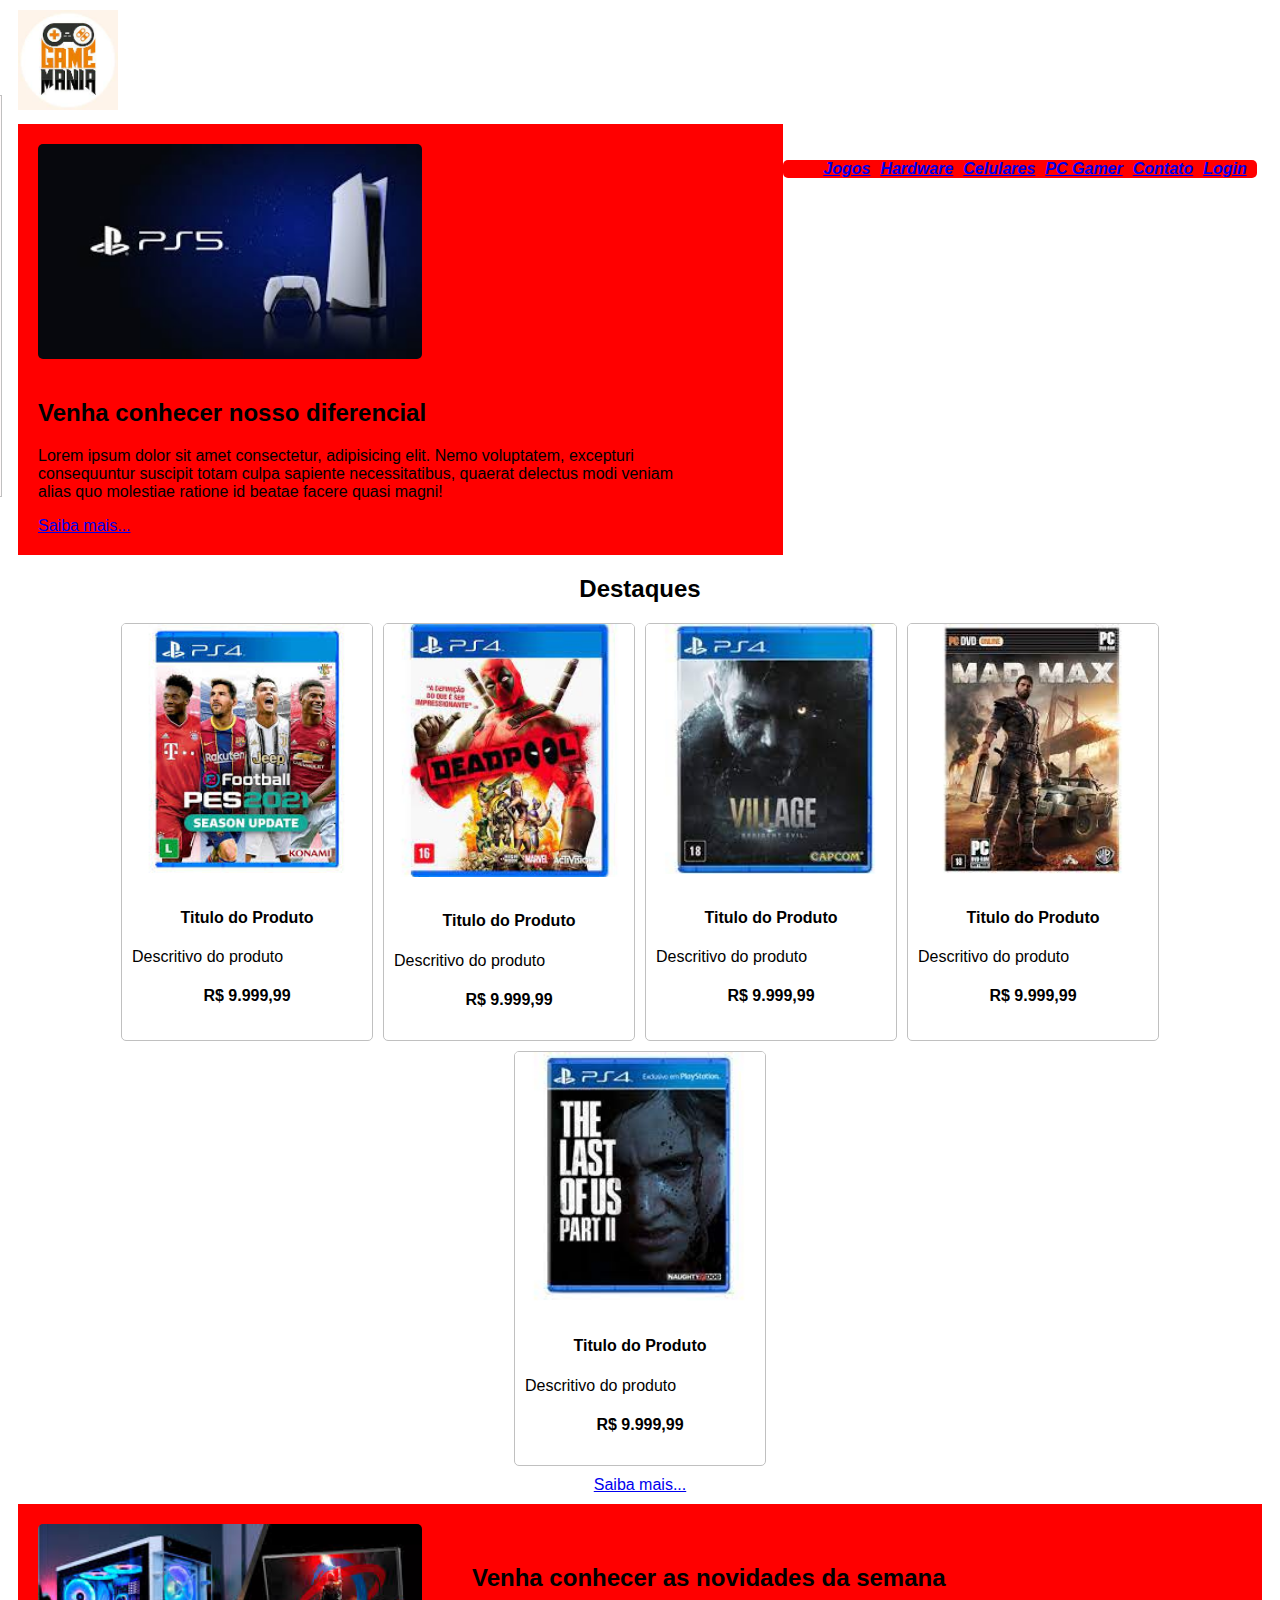
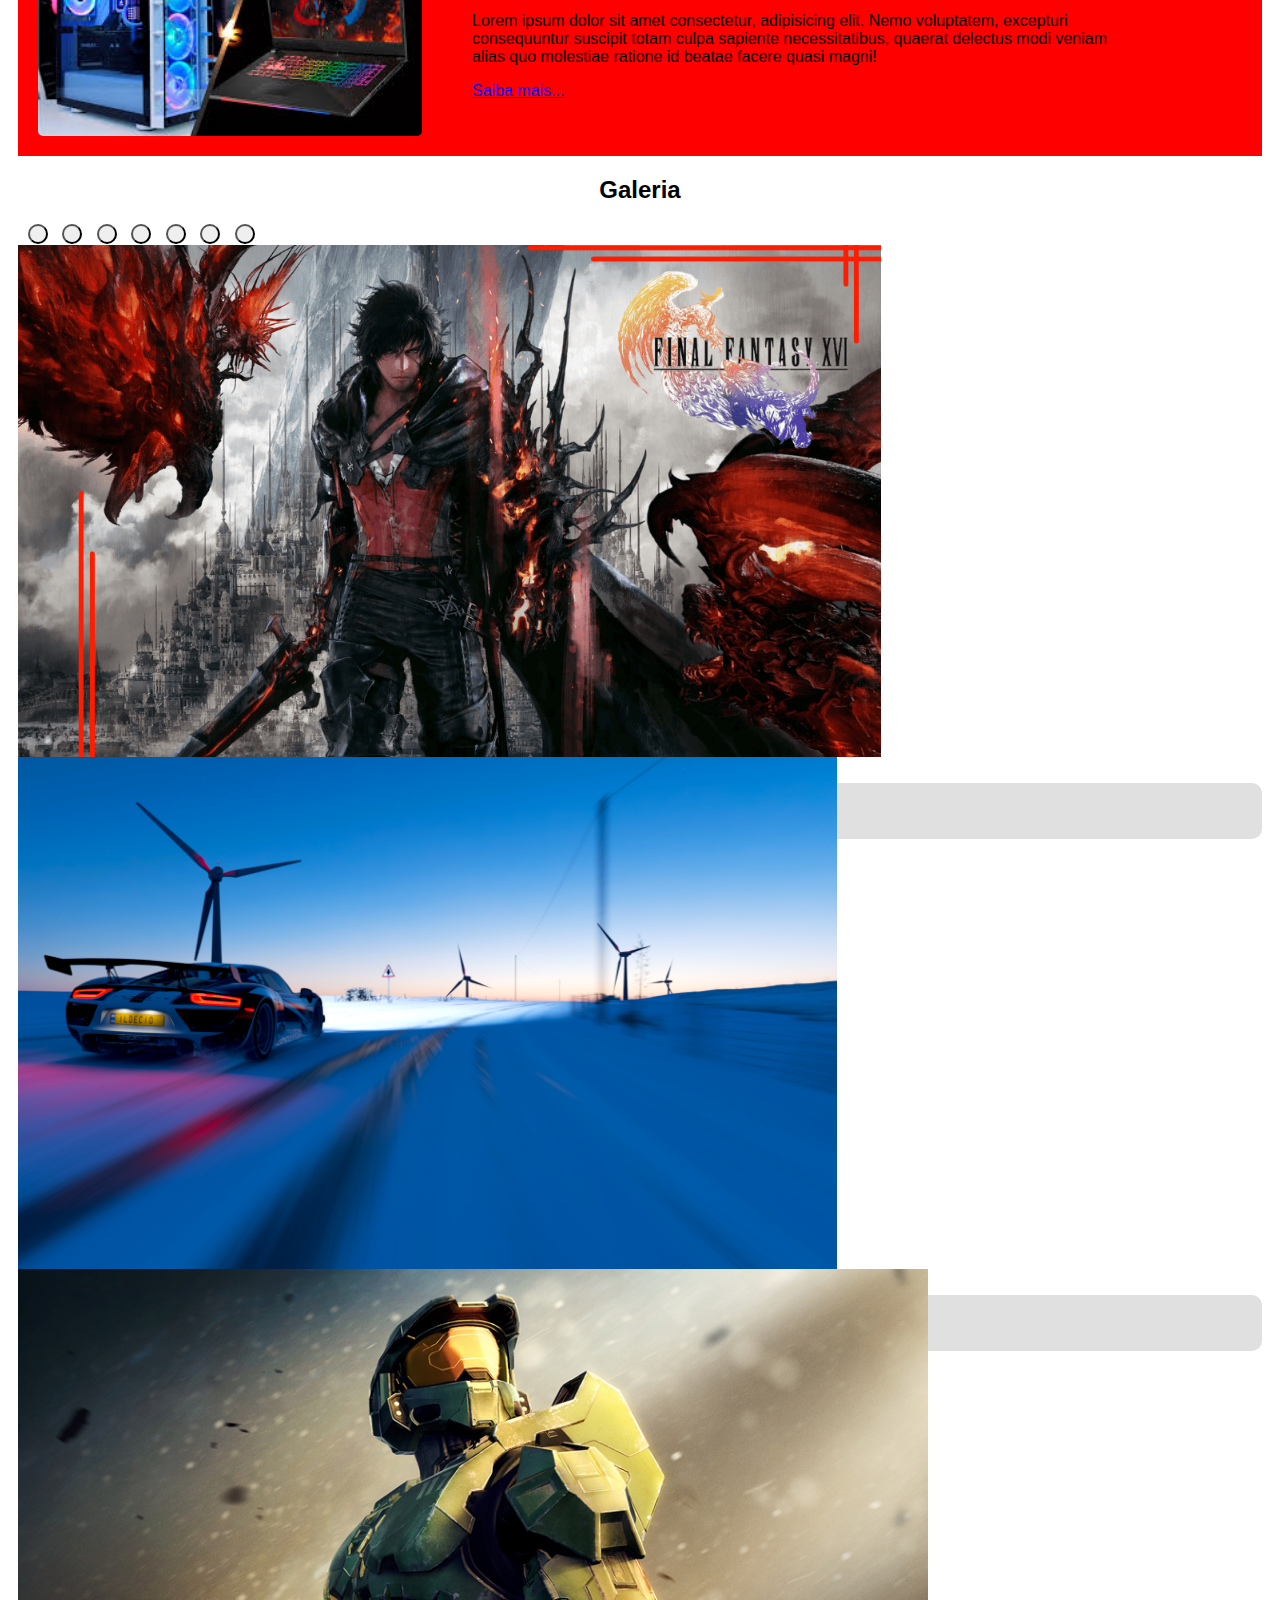
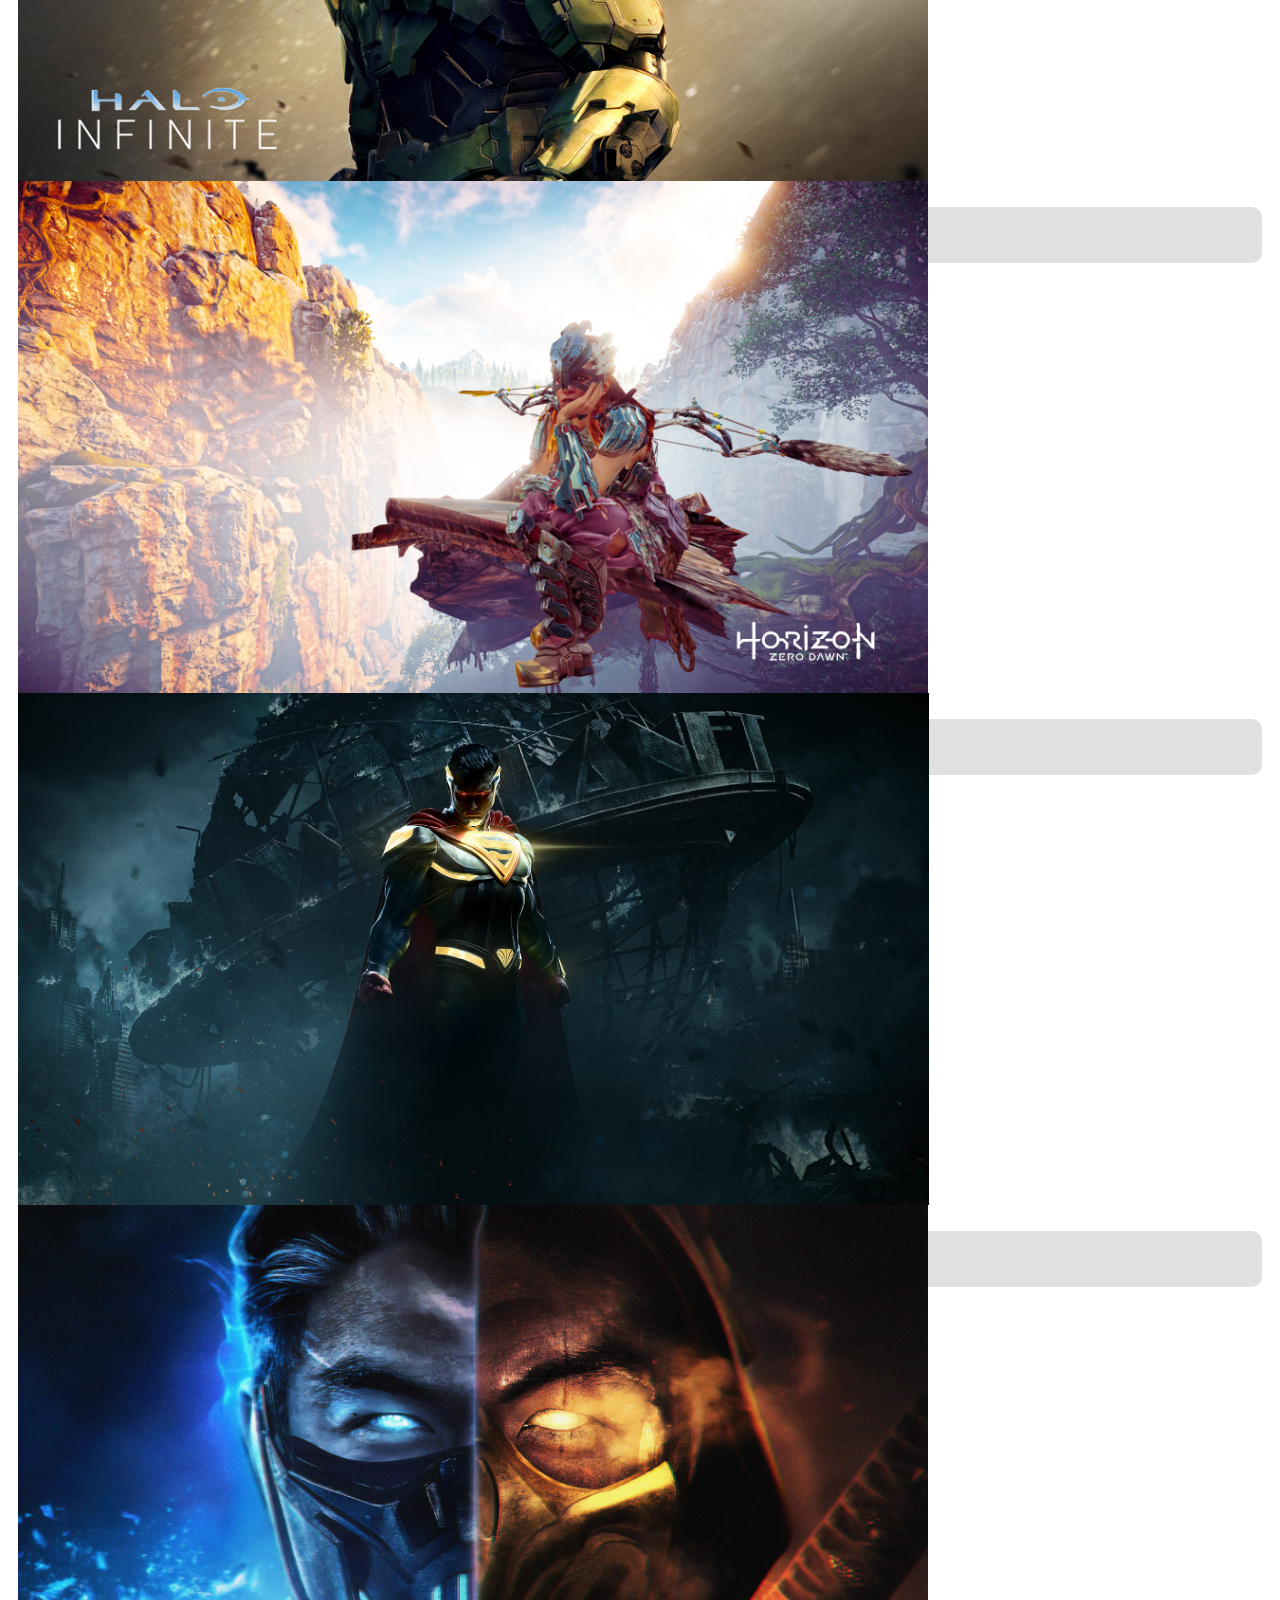
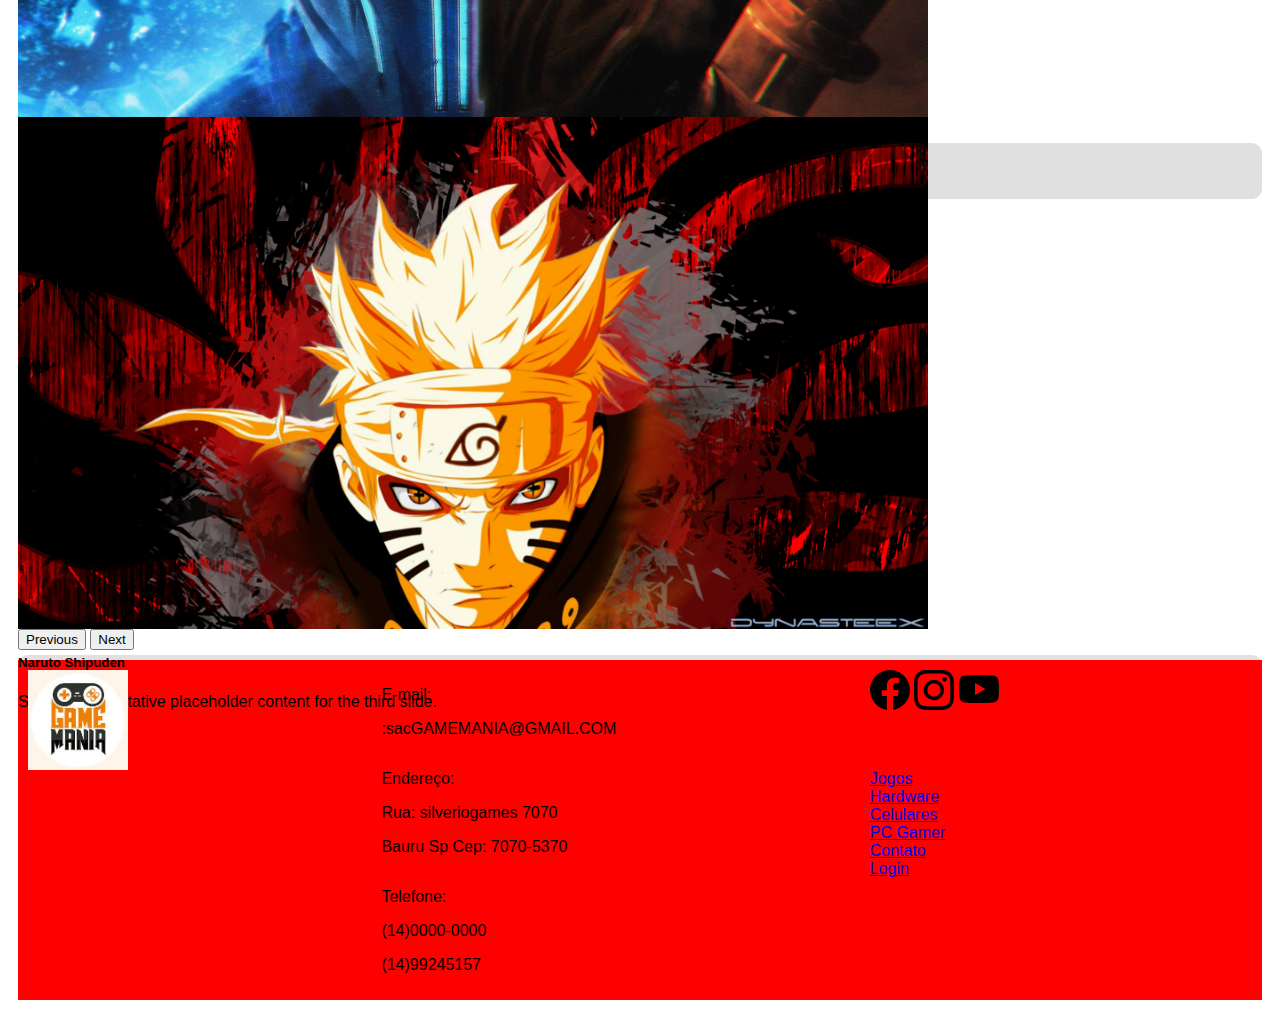
<file: index.html>
<!DOCTYPE html>
<html lang="pt-br">

<head>
  <meta charset="UTF-8">
  <meta http-equiv="X-UA-Compatible" content="IE=edge">
  <meta name="viewport" content="width=device-width, initial-scale=1.0">
  <title>Game Mania - Home</title>
  <link href="https://cdn.jsdelivr.net/npm/bootstrap@5.1.3/dist/css/bootstrap.min.css" rel="stylesheet"
    integrity="sha384-1BmE4kWBq78iYhFldvKuhfTAU6auU8tT94WrHftjDbrCEXSU1oBoqyl2QvZ6jIW3" crossorigin="anonymous">
  <link rel="stylesheet" href="css/estilo.css">
</head>

<body>
  <!-- Seção do header do documento html -->
  <header>
    <div class="row">
      <div class="col-2">
        <img class="img-logo" src="imagens/logotipo.png" alt="Logotipo da Game Mania">
      </div>
      <div class="col-10">
        <div id="menu-mobile">
          <img src="imagens/menu-hamburg.svg" alt="menu mobile">
        </div>
        <nav id="nav-desktop">
          <ul>
            <li><a href="jogos.html">Jogos</a></li>
            <li><a href="#">Hardware</a></li>
            <li><a href="#">Celulares</a></li>
            <li><a href="#">PC Gamer</a></li>
            <li><a href="#">Contato</a></li>
            <li><a href="#">Login</a></li>
          </ul>
        </nav>
      </div>
    </div>
  </header>
<!-- Seção Banner -->
  <section id="banner">
    <img src="imagens/download (2).jpg" alt="Imagem Game Zone">
    <div>
      <h2>Venha conhecer nosso diferencial</h2>
      <p>Lorem ipsum dolor sit amet consectetur, adipisicing elit. Nemo voluptatem, excepturi consequuntur suscipit
        totam culpa sapiente necessitatibus, quaerat delectus modi veniam alias quo molestiae ratione id beatae facere
        quasi magni!</p>
      <a href="#">Saiba mais...</a>
    </div>
  </section>
  <!-- Seção Destaques -->
  <section id="destaque">
    <h2 class="texto-centralizado">Destaques</h2>
    <div class="grupo-cards">
      <!-- Card -->
      <div class="senai-card">
        <img src="imagens/ASSASINS.jpg"Joystick Playstation">
        <div>
          <h4 class="texto-centralizado">Titulo do Produto</h4>
          <p>Descritivo do produto</p>
          <h4 class="texto-centralizado">R$ 9.999,99</h4>
        </div>
      </div>
      <!-- Card -->
      <div class="senai-card">
        <img src="imagens/DEADPOOL.jpg" alt="Joystick Playstation">
        <div>
          <h4 class="texto-centralizado">Titulo do Produto</h4>
          <p>Descritivo do produto</p>
          <h4 class="texto-centralizado">R$ 9.999,99</h4>
        </div>
      </div>
      <!-- Card -->
      <div class="senai-card">
        <img src="imagens/GHOST.jpg" alt="Joystick Playstation">
        <div>
          <h4 class="texto-centralizado">Titulo do Produto</h4>
          <p>Descritivo do produto</p>
          <h4 class="texto-centralizado">R$ 9.999,99</h4>
        </div>
      </div>
      <!-- Card -->
      <div class="senai-card">
        <img src="imagens/MADMAX.jpg" alt="Joystick Playstation">
        <div>
          <h4 class="texto-centralizado">Titulo do Produto</h4>
          <p>Descritivo do produto</p>
          <h4 class="texto-centralizado">R$ 9.999,99</h4>
        </div>
      </div>
      <!-- Card -->
      <div class="senai-card">
        <img src="imagens/THE LAST OF US.jpg" alt="Joystick Playstation">
        <div>
          <h4 class="texto-centralizado">Titulo do Produto</h4>
          <p>Descritivo do produto</p>
          <h4 class="texto-centralizado">R$ 9.999,99</h4>
        </div>
      </div>
    </div>
    <div class="texto-centralizado">
      <a href="#">Saiba mais...</a>
    </div>
  </section>
  <!-- Seção Novidades -->
  <section id="novidade">
    <img src="imagens/images.jpg" alt="Imagem PC GAMER">
    <div>
      <h2>Venha conhecer as novidades da semana</h2>
      <p>Lorem ipsum dolor sit amet consectetur, adipisicing elit. Nemo voluptatem, excepturi consequuntur suscipit
        totam culpa sapiente necessitatibus, quaerat delectus modi veniam alias quo molestiae ratione id beatae facere
        quasi magni!</p>
      <a href="#">Saiba mais...</a>
    </div>
  </section>
  <!-- Seção Galeria -->
  <section id="galeria">
    <h2 class="texto-centralizado">Galeria</h2>
    <!--Inicio do Carrosel -->
    <div id="carouselExampleCaptions" class="carousel slide" data-bs-ride="carousel">
      <div class="carousel-indicators">
        <!-- Botões de controle do carrosel -->
        <button type="button" data-bs-target="#carouselExampleCaptions" data-bs-slide-to="0" class="active"
          aria-current="true" aria-label="Slide 1"></button>
        <button type="button" data-bs-target="#carouselExampleCaptions" data-bs-slide-to="1"
          aria-label="Slide 2"></button>
        <button type="button" data-bs-target="#carouselExampleCaptions" data-bs-slide-to="2"
          aria-label="Slide 3"></button>
        <button type="button" data-bs-target="#carouselExampleCaptions" data-bs-slide-to="3"
          aria-label="Slide 4"></button>
        <button type="button" data-bs-target="#carouselExampleCaptions" data-bs-slide-to="4"
          aria-label="Slide 5"></button>
        <button type="button" data-bs-target="#carouselExampleCaptions" data-bs-slide-to="5"
          aria-label="Slide 6"></button>
        <button type="button" data-bs-target="#carouselExampleCaptions" data-bs-slide-to="6"
          aria-label="Slide 7"></button>
      </div>
      <!-- Container dos slides do carrosel -->
      <div class="carousel-inner">
        <!-- Slide 1 do carrosel -->
        <div class="carousel-item active">
          <img src="imagens/jogos/ff-xvi.png" class="d-block w-100" alt="Jogo Final Fantasy XVI">
          <div class="carousel-caption d-none d-md-block">
            <h5>Final Fantasy XVI</h5>
            <p>Excelente jogo da SquareEnix, RPG totalmente empolgante.</p>
          </div>
        </div>
        <!-- Slide 2 do carrosel -->
        <div class="carousel-item">
          <img src="imagens/jogos/forza-horizon.png" class="d-block w-100" alt="Jogo Forza Horizon 4">
          <div class="carousel-caption d-none d-md-block">
            <h5>Forza Horizon 4</h5>
            <p>Excelente jogo de corridas.</p>
          </div>
        </div>
        <!-- Slide 3 do carrosel -->
        <div class="carousel-item">
          <img src="imagens/jogos/halo.png" class="d-block w-100" alt="Jogo Halo">
          <div class="carousel-caption d-none d-md-block">
            <h5>Halo Infinite</h5>
            <p>Excelência em jogo de combate.</p>
          </div>
        </div>
        <!-- Slide 4 do carrosel -->
        <div class="carousel-item">
          <img src="imagens/jogos/horizon_zero_dawn.png" class="d-block w-100" alt="Jogo Horizon Zero Dawn">
          <div class="carousel-caption d-none d-md-block">
            <h5>Horizon Zero Dawn</h5>
            <p>Lorem ipsum dolor sit amet.</p>
          </div>
        </div>
        <!-- Slide 5 do carrosel -->
        <div class="carousel-item">
          <img src="imagens/jogos/injustice2.png" class="d-block w-100" alt="Jogo Injustice 2">
          <div class="carousel-caption d-none d-md-block">
            <h5>Injustice 2</h5>
            <p>Some representative placeholder content for the second slide.</p>
          </div>
        </div>
        <!-- Slide 6 do carrosel -->
        <div class="carousel-item">
          <img src="imagens/jogos/mk11.png" class="d-block w-100" alt="Jogo Mortal Kombat 11">
          <div class="carousel-caption d-none d-md-block">
            <h5>Mortal Kombat 11</h5>
            <p>Some representative placeholder content for the third slide.</p>
          </div>
        </div>
        <!-- Slide 7 do carrosel -->
        <div class="carousel-item">
          <img src="imagens/jogos/naruto.png" class="d-block w-100" alt="Jogo Naruto Shipuden">
          <div class="carousel-caption d-none d-md-block">
            <h5>Naruto Shipuden</h5>
            <p>Some representative placeholder content for the third slide.</p>
          </div>
        </div>

      </div>
      <button class="carousel-control-prev" type="button" data-bs-target="#carouselExampleCaptions"
        data-bs-slide="prev">
        <span class="carousel-control-prev-icon" aria-hidden="true"></span>
        <span class="visually-hidden">Previous</span>
      </button>
      <button class="carousel-control-next" type="button" data-bs-target="#carouselExampleCaptions"
        data-bs-slide="next">
        <span class="carousel-control-next-icon" aria-hidden="true"></span>
        <span class="visually-hidden">Next</span>
      </button>
    </div>
  </section>
  <!-- Seção do rodapé do documento html -->
  <footer>
    <div id="img-rodape">
      <img class="img-logo" src="imagens/logotipo.png" alt="Logotipo da Game Mania">
    </div>
    <div class="emails">
      <p>E-mail:</p>
      <p>:sacGAMEMANIA@GMAIL.COM</p>
    </div>
    <div class="enderecos">
      <p>Endereço:</p>
      <p>Rua: silveriogames 7070</p>
      <p>Bauru Sp Cep: 7070-5370</p> 
    </div>
    <div class="telefones">
      <p>Telefone:</p>
      <p>(14)0000-0000</p>
      <p>(14)99245157</p>
    </div>
    <div id="midias-sociais" class="midias-sociais">
      <a href="#"><img src="imagens/facebook.svg" alt="Instagram da Game Mania"></a>
      <a href="#"><img src="imagens/instagram.svg" alt="Facebook da Game Mania"></a>
      <a href="#"><img src="imagens/youtube.svg" alt="YouTube da Game Mania"></a>
    </div>
    <nav id="menu-rodape">
      <ul>
        <li><a href="jogos.html">Jogos</a></li>
        <li><a href="#">Hardware</a></li>
        <li><a href="#">Celulares</a></li>
        <li><a href="#">PC Gamer</a></li>
        <li><a href="#">Contato</a></li>
        <li><a href="#">Login</a></li>
      </ul>
    </nav>
  </footer>
  <div id="menu-slide">
    <nav>
      <ul>
        <li><a href="jogos.html">Jogos</a></li>
        <li><a href="#">Hardware</a></li>
        <li><a href="#">Celulares</a></li>
        <li><a href="#">PC Gamer</a></li>
        <li><a href="#">Contato</a></li>
        <li><a href="#">Login</a></li>
      </ul>
    </nav>
  </div>
  <!-- Ligação com os arquivos JavaScript-->
  <script src="https://cdn.jsdelivr.net/npm/bootstrap@5.1.3/dist/js/bootstrap.bundle.min.js"
    integrity="sha384-ka7Sk0Gln4gmtz2MlQnikT1wXgYsOg+OMhuP+IlRH9sENBO0LRn5q+8nbTov4+1p"
    crossorigin="anonymous"></script>
  <script src="https://code.jquery.com/jquery-3.6.0.min.js" integrity="sha256-/xUj+3OJU5yExlq6GSYGSHk7tPXikynS7ogEvDej/m4=" crossorigin="anonymous"></script>
  <script src="javascript/meuJS.js"></script>
</body>

</html>
</file>
<file: css/estilo.css>
/* Aplicando a fonte para todos os itens */
* {
  font-family: Verdana, Geneva, Tahoma, sans-serif;
}
/* Mobile First */
/* Ajustes pelas tags HTML */
header {
  margin: 10px;
  /* O ajuste do tamanho do header foi só para tirar a 
    barra de rolagem inferior */  
  width: 98%;
}
footer {
  background-color: red;
  margin: 10px;
  padding: 10px;
  display: grid;
  grid-template-areas: 
    "enderecos telefones"
    "emails midias-sociais";
}
#menu-slide {
  z-index: 10;
  position: absolute;
  top: 95px;
  left: -200px;
  width: 200px;
  height: 400px;
  background-color: snow;
  border: 1px silver solid;
  transition: 0.5s ease-in;
}
#banner, #novidade {
  background-color: red;
  padding: 10px;
  color: black;
  display: flex;
  flex-direction: row;
  flex-wrap: wrap;
  column-gap: 25px;
  margin: 10px;

}
#banner img, #novidade img {
  width: 100%;
  height: 100%;
  border-radius: 5PX;
}
#banner div, #novidade div {
  margin-top: 20px;
  width: 100%;
}
#nav-desktop {
  display: none;
}
#menu-mobile {
  display: block;
  float: right;
  margin-top: 20px;
}
#img-rodape, #menu-rodape {
  display: none;
}
/* Ajustes pelos Ids do HTML */
#nav-desktop ul {
  list-style: none;
  display: flex;
  flex-direction: row;
  flex-wrap: wrap;
  background-color: red;
  border-radius: 5PX;
  font-style: italic;
}
#nav-desktop ul li {
  margin-right: 10px;
  font-weight: bold;
}
#menu-rodape ul {
  list-style: none;
  padding-inline-start: 0px;
}
#midias-sociais img {
  height: 40px;
}
#galeria {
  margin: 10px;
}
.enderecos {
  grid-area: enderecos;
}
.emails {
  grid-area: emails;
}
.telefones {
  grid-area: telefones;
}
.midias-sociais {
  grid-area: midias-sociais;
}
/* Ajustes pelas classes criadas no CSS */
/* Minhas classes CSS */
.img-logo {
  width: 100px;
}
.texto-centralizado {
  text-align: center;
}
.grupo-cards {
  display: flex;
  flex-direction: row;
  flex-wrap: wrap;
  column-gap: 10px;
  justify-content: center;
}
.senai-card {
  width: 250px;
  border: 1px solid silver;
  border-radius: 5px;
  margin-bottom: 10px;
}
.senai-card img {
  width: 100%;
  border-radius: 4px 4px 0px 0px;
}
.senai-card div {
  padding: 10px;
}
/* Ajustes do bootstrap */
.carousel-caption {
  background-color: rgba(211, 211, 211, 0.7);
  border-radius: 10px;
}
.carousel-indicators [data-bs-target] {
  border-radius: 100%;
  height: 3vw;
  width: 3vw;
  margin-left: 1.5vw;
}
.carousel-indicators {
  background-color: rgba(211, 211, 211, 0.7);
  border-radius: 10px;
}

.carousel-item {
  height: 40vw;
}
.carousel-item img {
  height: 100%;
}
#menu-slide.slide-menu-show {
  left: 0px;
}
/* Ajuste para responsividade */
@media screen and (min-width: 768px) {
  footer {
    grid-template-areas: 
      "logotipo emails midias-sociais"
      "logotipo enderecos menu-rodape"
      "logotipo telefones menu-rodape";
  }
  #img-rodape, #menu-rodape {
    display: block;
  }
  #img-rodape {
    grid-area: logotipo;
  }
  #menu-rodape {
    grid-area: menu-rodape;
  }
  #banner, #novidade {
    padding: 20px;
    column-gap: 50px;
  }
  #banner img, #novidade img {
    width: 30vw;
    height: 100%;
  }
  #banner div, #novidade div {
    margin-top: 20px;
    width: 50vw;
  }
   #nav-desktop {
    display: block;
    margin-top: 30px;
    float: right;
  }
  #menu-mobile {
    display: none;
  }  
  .carousel-indicators [data-bs-target] {
    height: 20px;
    width: 20px;
    margin-left: 10px
  }
  .carousel-indicators {
    background-color: transparent;
    border-radius: 0px;
  }
  
}
</file>
